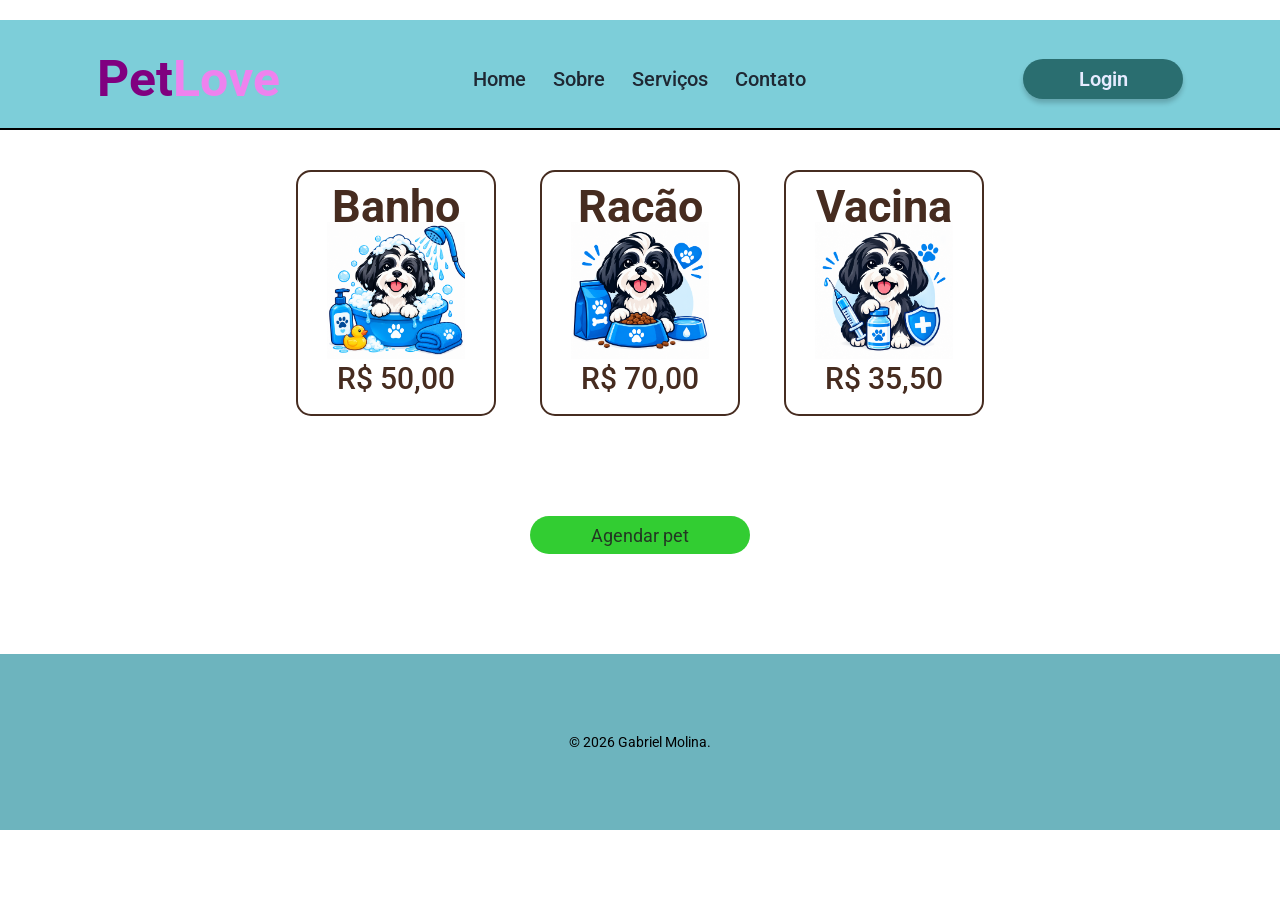
<file: serviços.html>
<!DOCTYPE html>
<html lang="pt_BR">

<head>
    <meta charset="UTF-8">
    <meta name="viewport" content="width=device-width, initial-scale=1.0">
    <title>PetShop Molina</title>
    <link rel="stylesheet" href="style.css">
    <link rel="preconnect" href="https://fonts.googleapis.com">
    <link rel="preconnect" href="https://fonts.gstatic.com" crossorigin>
    <link
        href="https://fonts.googleapis.com/css2?family=Brygada+1918:ital,wght@0,400..700;1,400..700&family=Climate+Crisis:YEAR@1979&family=Luckiest+Guy&family=Roboto:ital,wght@0,100..900;1,100..900&display=swap"
        rel="stylesheet">
</head>

<body>
    <header>
        <div class="nome"> <span class="n1">Pet</span><span class="n2">Love</span> </div>
        <nav>
            <ul>
                <li><a href="index.html" class="link-menu">Home</a></li>
                <li><a class="link-menu">Sobre</a></li>
                <li><a href="serviços.html" class="link-menu">Serviços</a></li>
                <li><a class="link-menu">Contato</a></li>
            </ul>
        </nav>
        <button class="botaoL">Login</button>
    </header>

    <main>
        <ul class="servicos">
            <li><a target="_blank" href="compra.html" class="lista-servicos">
                    <h2 class="h2-servicos">Banho</h2>
                    <img src="img/banho.png" class="img-card">
                    <p>R$ 50,00</p>

                </a></li>
            <li><a target="_blank" href="compra.html" class="lista-servicos">
                    <h2 class="h2-servicos">Ração</h2>
                    <img src="img/racao.png" class="img-card">
                    <p>R$ 70,00</p>

                </a></li>
            <li><a target="_blank" href="compra.html" class="lista-servicos">
                    <h2 class="h2-servicos">Vacina</h2>
                    <img src="img/vacina.png" class="img-card">
                    <p>R$ 35,50</p>

                </a></li>
        </ul>
        <button onclick="whatZap()" class="agenda">Agendar pet</button>
    </main>
    <footer>
        <p>&copy; 2026 Gabriel Molina.</p>
    </footer>

    <script src="app.js"></script>
</body>

</html>
</file>
<file: style.css>
* {
    margin: 0;
    padding: 0;
    box-sizing: border-box;
    font-family: 'Roboto', sans-serif;
}

li {
    display: inline-block;
}

nav {
    display: inline-block;
}

header {
    margin: 20px 0px 30px 0px;
    background-color: #5ac1cfc8;
    padding: 30px 0 20px 0;
    border-bottom: 2px solid;
    display: flex;
    align-items: center;
    justify-content: space-around;

}

.link-menu {
    font-weight: 500;
    font-size: 20px;
    line-height: 29px;
    cursor: pointer;
    margin: 0 23px 0 0;
    color: #1F2833;
    transition: opacity 0.3;
    text-decoration: none;
}

.nome {
    font-size: 50px;
    font-weight: 700;
}

.n1 {
    color: purple;
}

.n2 {
    color: violet;
}


a {
    font-weight: 500;
    font-size: 30px;
    line-height: 30px;
    margin: 25px;
    cursor: pointer;
    color: #1F2833;
    transition: opacity 0.2;
    text-decoration: none;
}

a:hover {
    opacity: 0.8;
}

.botaoL {
    width: 160px;
    height: 40px;
    border-radius: 30px;
    background: #2a6e70;
    border: none;
    font-size: 20px;
    font-weight: 600;
    color: #E6EBFF;
    box-shadow: 0 4px 5px rgba(0, 0, 0, 0.2);
    transition: opacity 0.2s;
}

.botaoL:hover {
    opacity: 0.8;

}

.logo {
    width: 40%;
    max-width: 430px;

    display: inline-block;
    vertical-align: middle;
    margin: 0 5%;



}

.texto {

    width: 40%;
    display: inline-block;
    vertical-align: middle;
    margin: 0 0 0 5%;
    text-align: left;
}

main {
    text-align: center;
}

.botaoE {
    width: 180px;
    height: 40px;
    border-radius: 30px;
    cursor: pointer;
    background: #42b7c7;
    border: none;
    font-size: 25px;
    font-weight: 400;
    color: #E6EBFF;
    box-shadow: 0 4px 5px rgba(0, 0, 0, 0.2);
    transition: opacity 0.4s;
}

.botaoE:hover {
    opacity: 0.8;
}

.titulo {
    font-size: 50px;
    font-weight: 800;
    color: #313131;
}

.subtitulo {
    font-size: 30px;
    color: #313131;
    line-height: 60px;

}

.paragrafo {
    font-size: 16px;
    font-weight: 350;
    line-height: 20px;
    color: #2a2a2a;
    text-align: justify;
    margin: 20px 0 30px 0;
    max-width: 500px;
}

footer {
    text-align: center;
    background: #46a0acc8;
    padding: 80px 0 80px 0;
    font-size: 14px;
    margin-top: 100px;
}

.img-dog {
    display: block;
    width: 70%;
    height: 650px;
    object-fit: cover;
    margin: 80px auto 0 auto;
    border-radius: 15px;
}

.agenda {
    background-color: limegreen;
    width: 220px;
    height: 38px;
    border-radius: 20px;
    border: none;
    cursor: pointer;
    font-size: 18px;
    color: rgba(32, 32, 33, 0.862);
    transition: scale 0.3s;
}

.agenda:hover {
    opacity: 0.8s;
    scale: 1.02;
}

.servicos {
    padding: 10px 0 100px;
}

.h2-servicos {
    font-weight: 500px;
}

.lista-servicos {
    width: 200px;
    display: block;
    text-decoration: none;
    color: #462c20;
    border: 2px solid;
    margin: 0 20px;
    padding: 20px 0;
    border-radius: 15px;
    transition: box-shadow 0.2s, transform 0.2;
}

.lista-servicos:hover {
    box-shadow: 0 2px 5px rgba(0, 0, 10 0.2);
    transform: translateY(-2px);
}

.img-card {
    width: 70%;
}

@media (max-width:768px) {
    header {
        margin: 30px 0px 60px 0;
        text-align: center;
        width: 100%;

    }

    a {
        font-weight: 500;
        font-size: 16px;
        line-height: 28px;
        margin: 0 20px 0 0;
    }

    .botaoL {
        width: 90px;
        height: 32px;
        border-radius: 15px;

        border: none;
        font-size: 16px;
        font-weight: 500;


    }

    .logo {
        width: 40%;
        display: block;
        margin: 0 auto 50px auto;
    }

    .texto {
        width: 80%;
        text-align: center;
    }

    .titulo {
        font-size: 30px;

    }

    .img-dog {
        max-height: 250px;
    }
























































}
</file>
